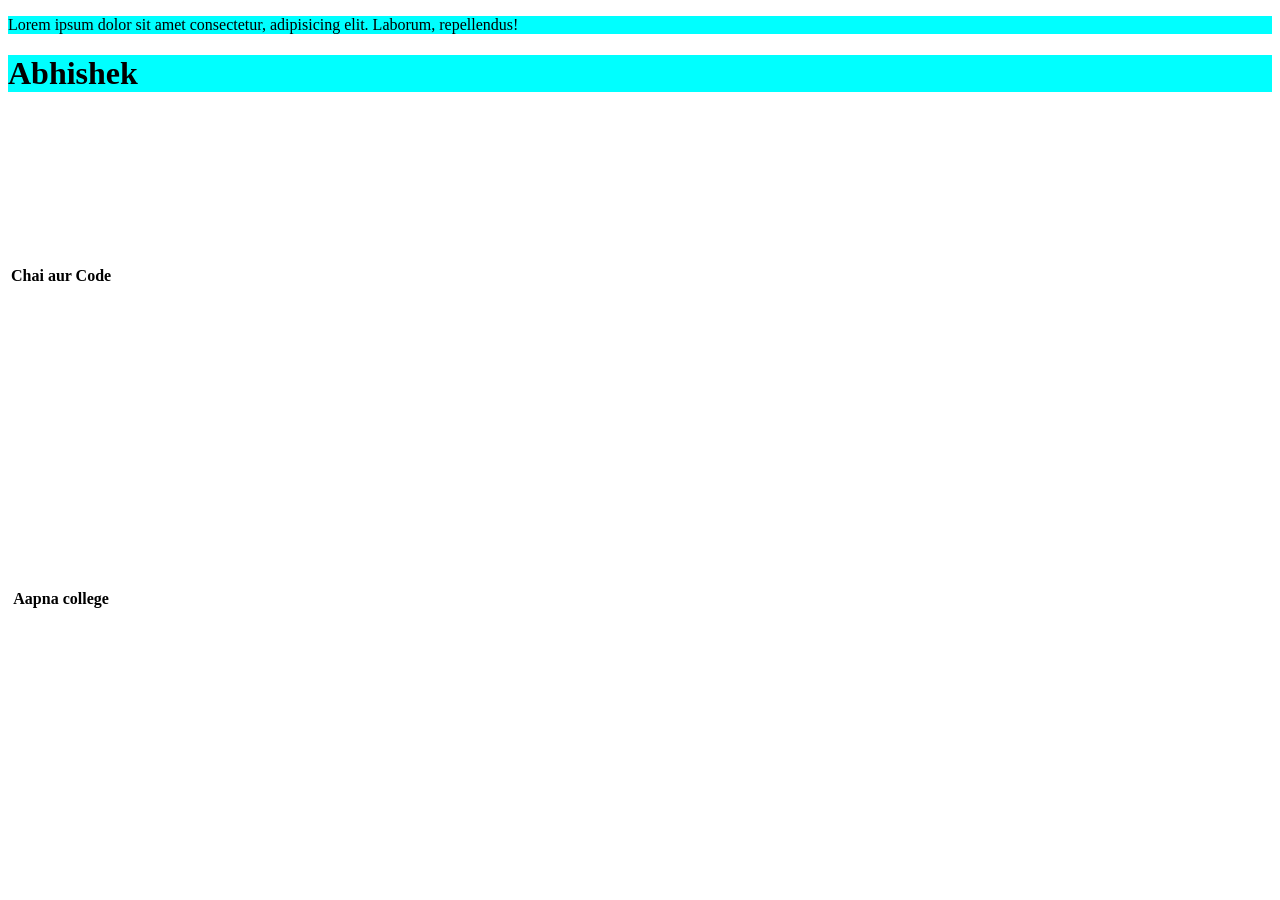
<file: class.html>
<!DOCTYPE html>
<html lang="en">
<head>
    <meta charset="UTF-8">
    <meta name="viewport" content="width=device-width, initial-scale=1.0">
    <title>Class</title>
    <style>
        .red {
            background-color: aqua; 
        }
    </style>
</head>
<body>
    <p class="red">
        Lorem ipsum dolor sit amet consectetur, adipisicing elit. Laborum, repellendus!
    </p>
    <h1 class="red">Abhishek</h1>
    
    <table>
        <tr>
            <th>Chai aur Code </th>
            <td><iframe width="560" height="315" src="https://www.youtube.com/embed/N6TBNpZLn3c?si=Spy7nVE3h2h5A_NL" title="YouTube video player" frameborder="0" allow="accelerometer; autoplay; clipboard-write; encrypted-media; gyroscope; picture-in-picture; web-share" referrerpolicy="strict-origin-when-cross-origin" allowfullscreen></iframe></td>
        </tr>
        <tr>
            <th>Aapna college</th>
            <td><iframe width="560" height="315" src="https://www.youtube.com/embed/w9319SXPOmg?si=tjdkXwJnJkZxOR9n" title="YouTube video player" frameborder="0" allow="accelerometer; autoplay; clipboard-write; encrypted-media; gyroscope; picture-in-picture; web-share" referrerpolicy="strict-origin-when-cross-origin" allowfullscreen></iframe></td>
        </tr>
    </table>
    <!-- vimeo videos -->
</body>
</html>
</file>
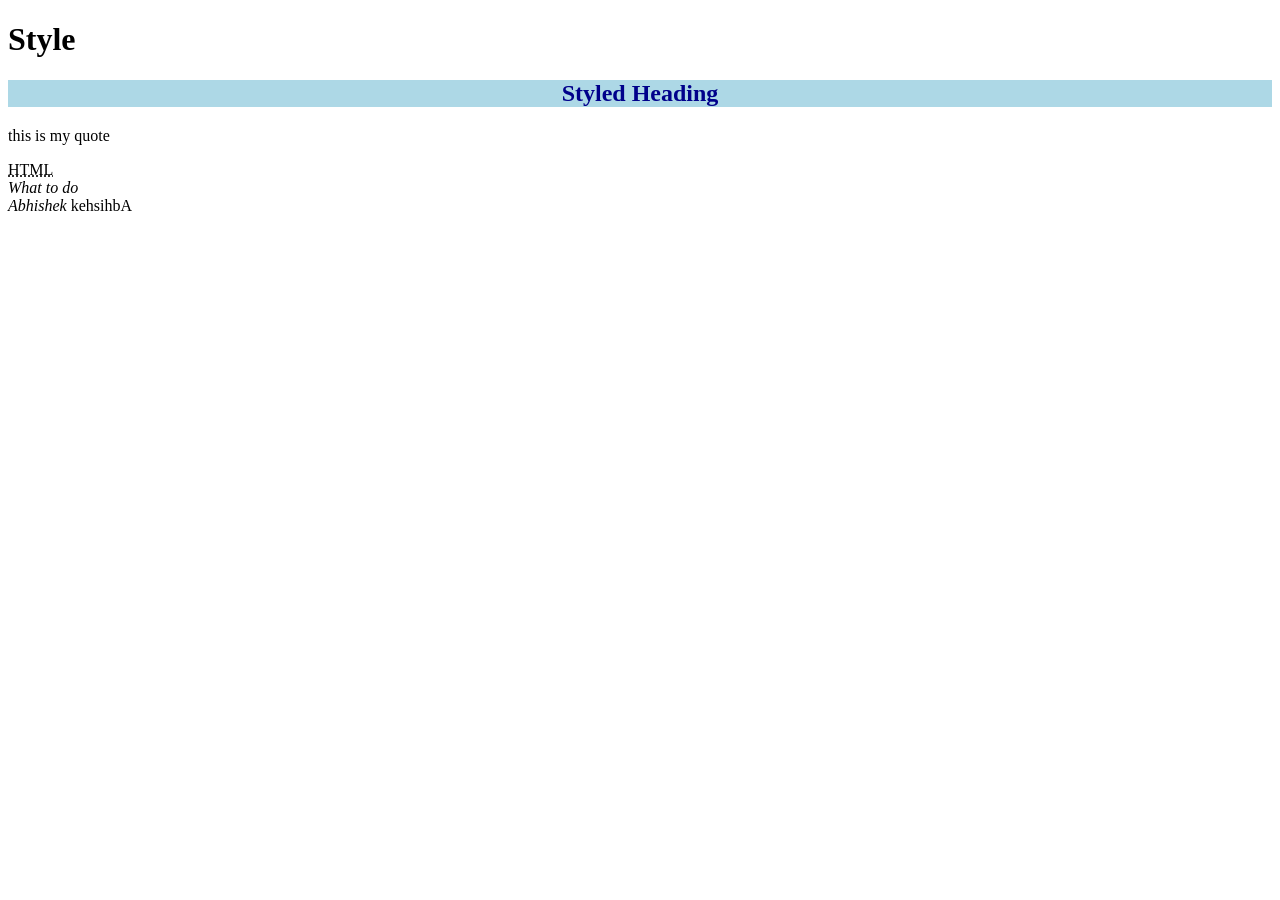
<file: colors.html>
<!DOCTYPE html>
<html lang="en">
<head>
    <meta charset="UTF-8">
    <meta name="viewport" content="width=device-width, initial-scale=1.0">
    <title>Formatting</title>
</head>
<body>

<h1>Style</h1>
<h2
style="text-align:center;background-color:lightblue;color:darkblue;">Styled Heading
</h2>
<p>
    this is my quote
</p>
<abbr title="Hyper Text Marketing Language">HTML</abbr>
<address>What to do</address>
<cite>Abhishek</cite>
<bdo dir="rtl">Abhishek</bdo>
</body>
</html>
</file>
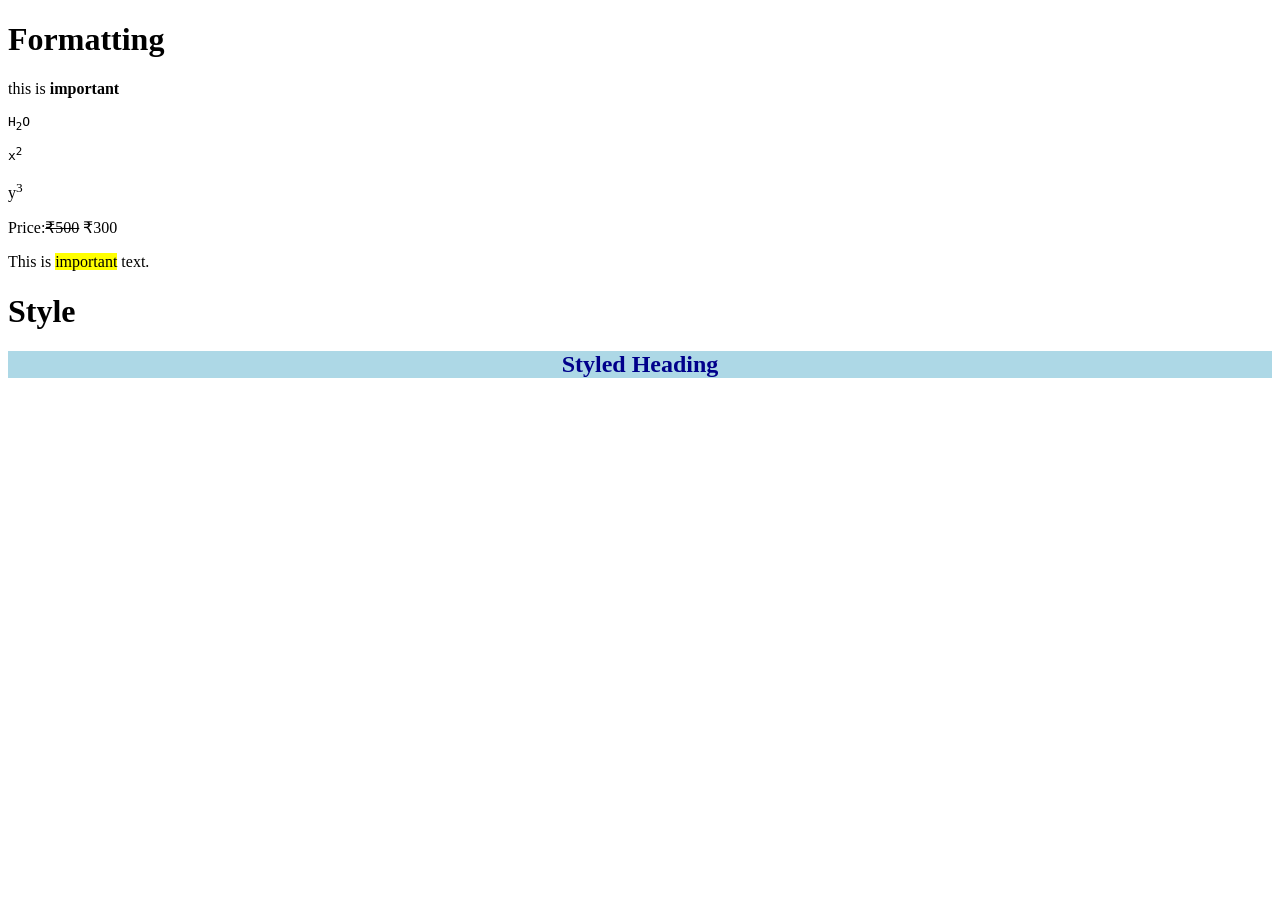
<file: formatting.html>
<!DOCTYPE html>
<html lang="en">
<head>
    <meta charset="UTF-8">
    <meta name="viewport" content="width=device-width, initial-scale=1.0">
    <title>Formatting</title>
</head>
<body>
    <h1>Formatting</h1>
<p> this is <strong>important</strong> </p>
<pre>H<sub>2</sub>O</pre> 
<pre>x<sup>2</sup></pre>
<p>y<sup>3</sup></p>
<p>Price:<del>₹500</del> ₹300</p>
<p>This is <mark>important</mark> text.</p>

<h1>Style</h1>
<h2
style="text-align:center;background-color:lightblue;color:darkblue;">Styled Heading
</h2>
</body>
</html>
</file>
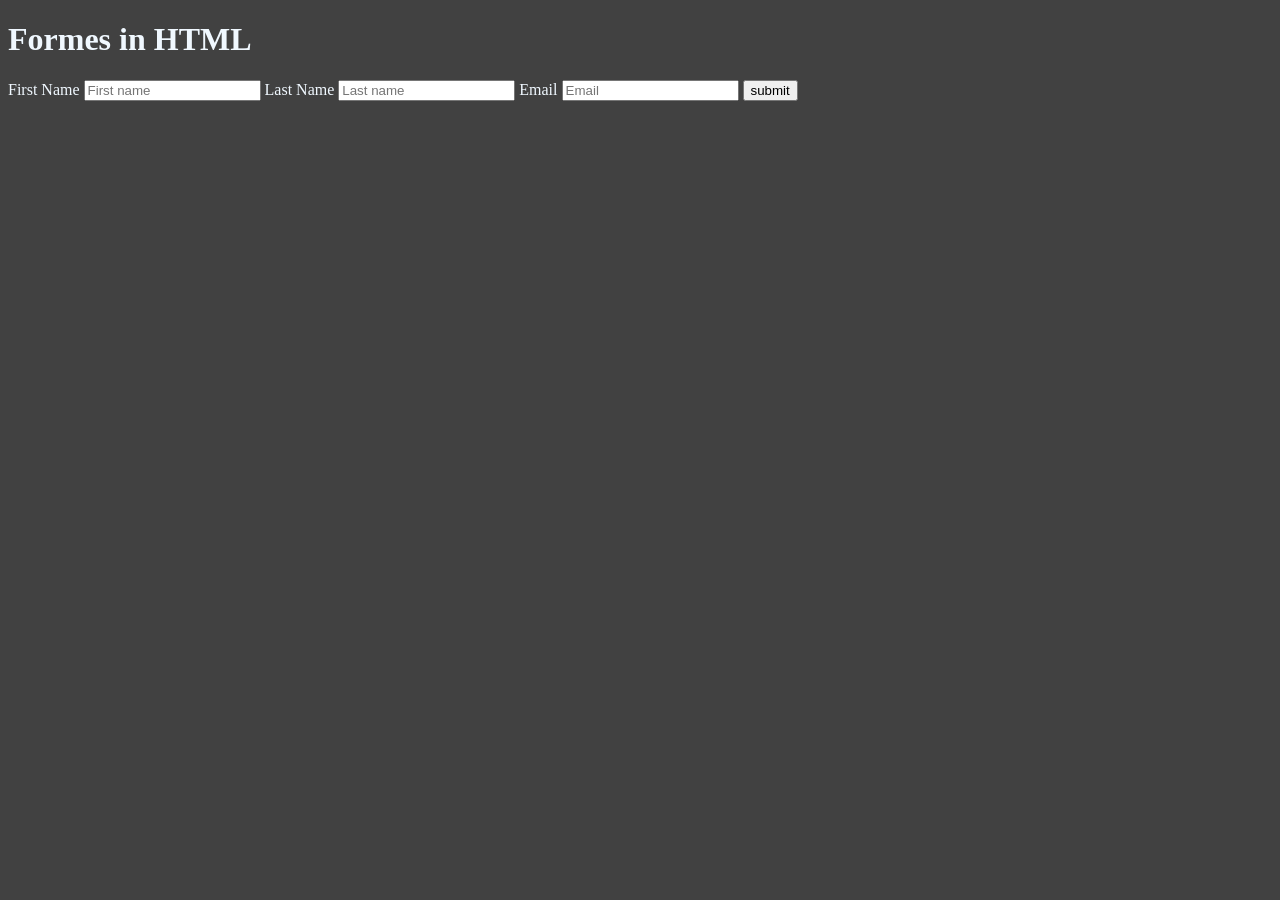
<file: formes-one.html>
<!DOCTYPE html>
<html lang="en">
<head>
    <meta charset="UTF-8">
    <meta name="viewport" content="width=device-width, initial-scale=1.0">
    <title>Formes one</title>
    <style>
        body{
            background-color: #414141;
            color:aliceblue;
        }
    </style>
</head>
<body>
    <h1>Formes in HTML</h1>
    <form action="url"method="get">
        <label for="fname">First Name</label>
        <input type="text" placeholder="First name" name="" id="fname">

        <label for="lname">Last Name</label>
        <input type="text" placeholder="Last name" name="" id="lname">

        <label for="email">Email</label>
        <input type="text" placeholder="Email" name="" id="email">
        
        <button type="submit">submit</button>
    </form>

    
</body>
</html>
</file>
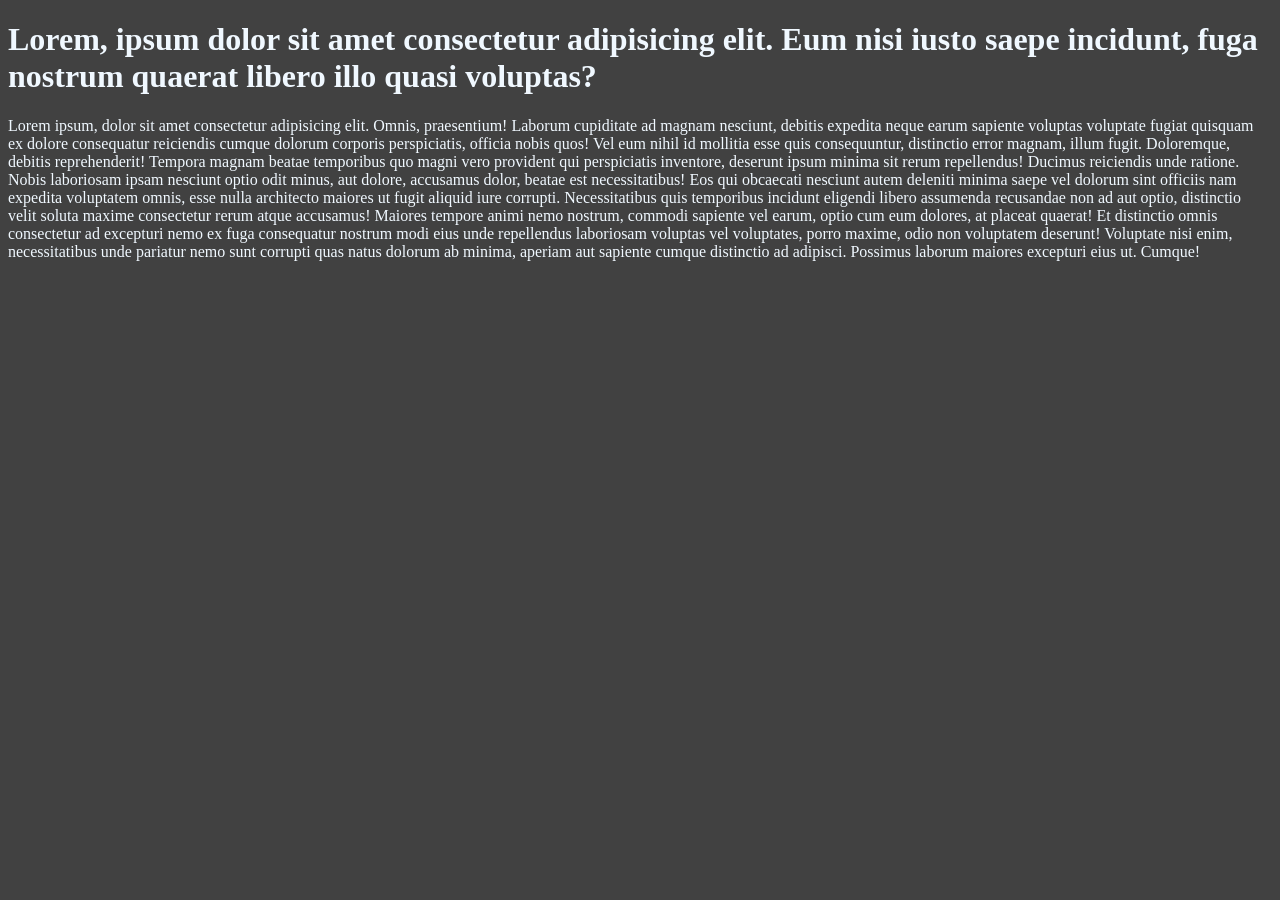
<file: head.html>
<!DOCTYPE html>
<html lang="en">
<head>
    <title>Title of the page</title>
    <!-- <style>
        body{
            background-color: #414141;
            color:aliceblue;
        } 
        
    </style> -->
    <link rel="stylesheet" href="./head.css">
    <meta charset="UTF-16">
    <meta name="keywords" content="HTML, web">
    <meta name="description" content="This is a webpage">
    <meta name="width=device-width, initial-scale=1.0">
    
</head>
<body>
    <h1>Lorem, ipsum dolor sit amet consectetur adipisicing elit. Eum nisi iusto saepe incidunt, fuga nostrum quaerat libero illo quasi voluptas?</h1>
    <p>Lorem ipsum, dolor sit amet consectetur adipisicing elit. Omnis, praesentium! Laborum cupiditate ad magnam nesciunt, debitis expedita neque earum sapiente voluptas voluptate fugiat quisquam ex dolore consequatur reiciendis cumque dolorum corporis perspiciatis, officia nobis quos! Vel eum nihil id mollitia esse quis consequuntur, distinctio error magnam, illum fugit. Doloremque, debitis reprehenderit! Tempora magnam beatae temporibus quo magni vero provident qui perspiciatis inventore, deserunt ipsum minima sit rerum repellendus! Ducimus reiciendis unde ratione. Nobis laboriosam ipsam nesciunt optio odit minus, aut dolore, accusamus dolor, beatae est necessitatibus! Eos qui obcaecati nesciunt autem deleniti minima saepe vel dolorum sint officiis nam expedita voluptatem omnis, esse nulla architecto maiores ut fugit aliquid iure corrupti. Necessitatibus quis temporibus incidunt eligendi libero assumenda recusandae non ad aut optio, distinctio velit soluta maxime consectetur rerum atque accusamus! Maiores tempore animi nemo nostrum, commodi sapiente vel earum, optio cum eum dolores, at placeat quaerat! Et distinctio omnis consectetur ad excepturi nemo ex fuga consequatur nostrum modi eius unde repellendus laboriosam voluptas vel voluptates, porro maxime, odio non voluptatem deserunt! Voluptate nisi enim, necessitatibus unde pariatur nemo sunt corrupti quas natus dolorum ab minima, aperiam aut sapiente cumque distinctio ad adipisci. Possimus laborum maiores excepturi eius ut. Cumque!</p>
</body>
</html>
</file>
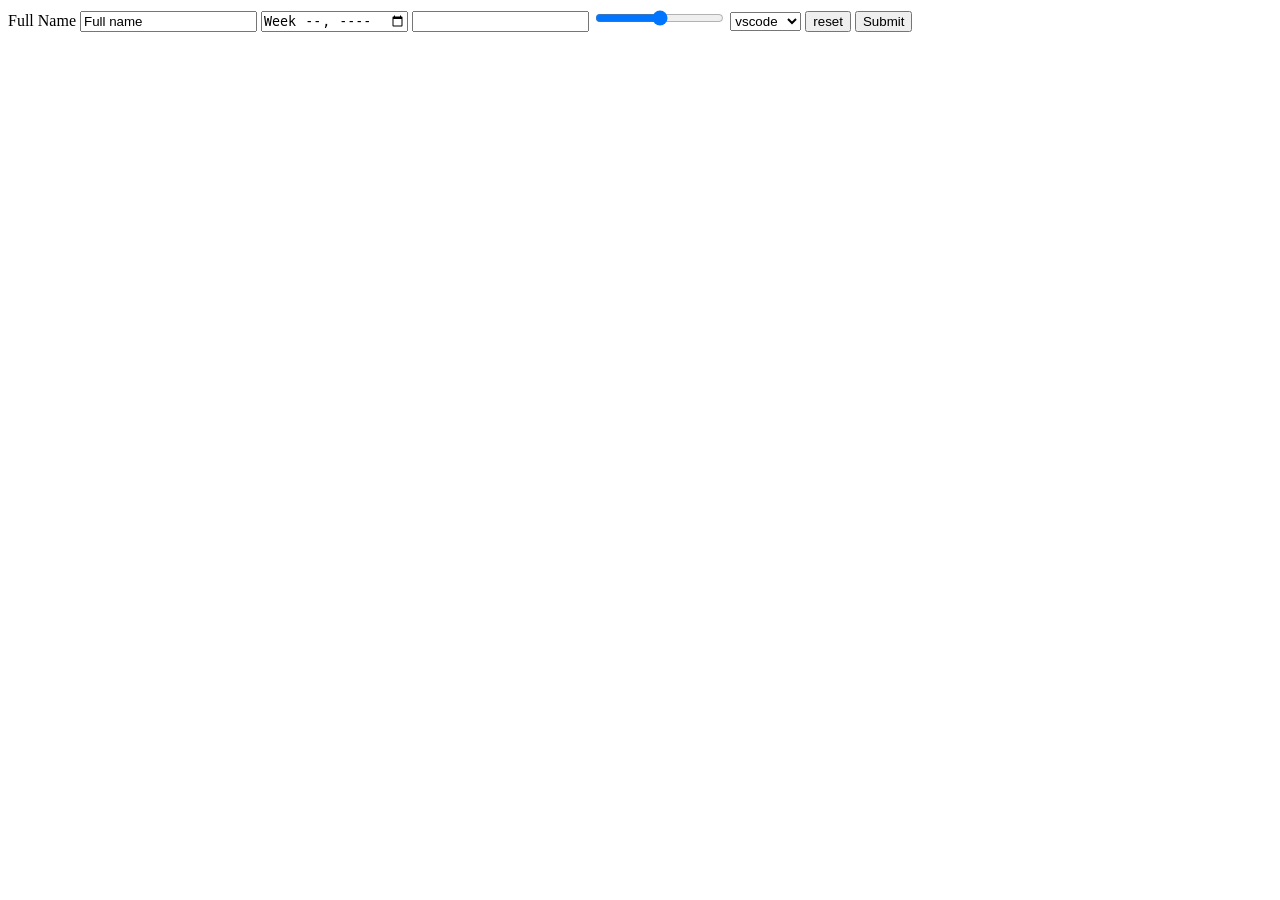
<file: input_two.html>
<!DOCTYPE html>
<html lang="en">
<head>
    <meta charset="UTF-8">
    <meta name="viewport" content="width=device-width, initial-scale=1.0">
    <title>Document</title>
</head>
<body>
    <form action="url" method="get">
    <label for="fname">Full Name</label>
    
    <input type="text" placeholder="Full name" value="Full name"  id="fname">
    <input type="week" name="week" id="week">
    <input type="password" name="password" id="">
    <input type="range" name="range" id="" min="0" max="100">   
    
    <select name="Editors" id="">
        <option value="vscode">vscode</option>
        <option value="Sublime">Sublime</option>
    </select>
    <input type="reset" value="reset">

    
    <button type="submit"> Submit</button>
    </form>
</body> 
</html>
</file>
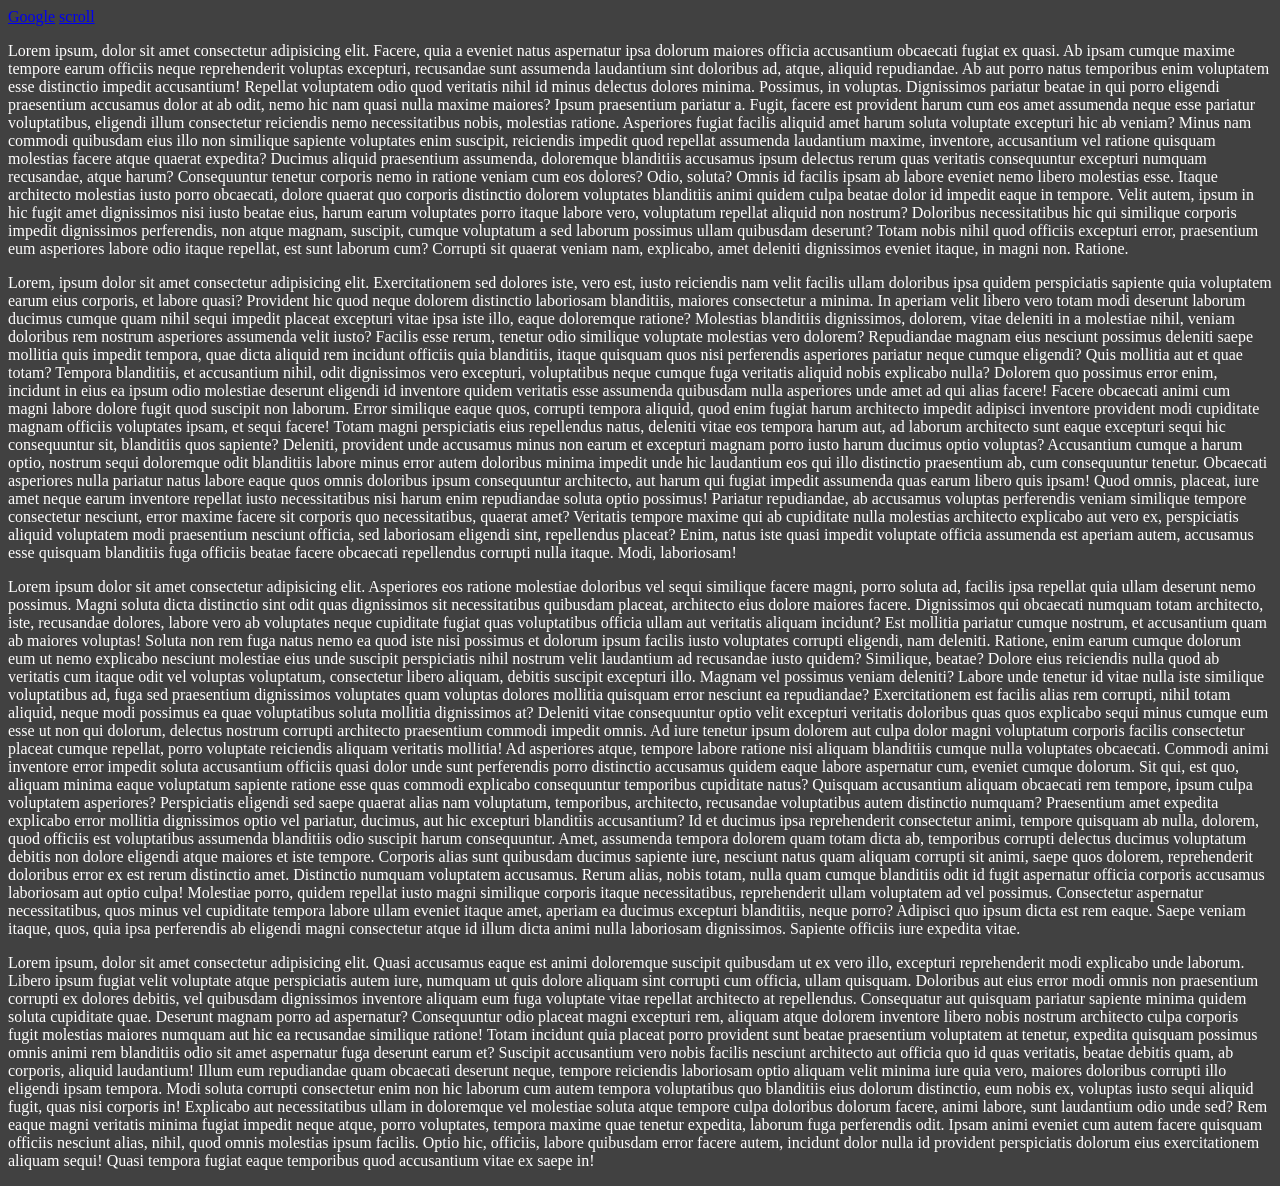
<file: linktags.html>
<!DOCTYPE html>
<html lang="en">
<head>
    <meta charset="UTF-8">
    <meta name="viewport" content="width=device-width, initial-scale=1.0">
   
    <title>link tag</title>
    <style>
        body{
            background-color: #414141;
            color: white;
        }
    </style>
</head>
<body>
    <a href="https://google.com">Google</a>
    <style>
        body{
        color: rgb(255, 254, 254);
    }
    </style>
    
    <a href="#section2">scroll</a>
    <p>
        Lorem ipsum, dolor sit amet consectetur adipisicing elit. Facere, quia a eveniet natus aspernatur ipsa dolorum maiores officia accusantium obcaecati fugiat ex quasi. Ab ipsam cumque maxime tempore earum officiis neque reprehenderit voluptas excepturi, recusandae sunt assumenda laudantium sint doloribus ad, atque, aliquid repudiandae. Ab aut porro natus temporibus enim voluptatem esse distinctio impedit accusantium! Repellat voluptatem odio quod veritatis nihil id minus delectus dolores minima. Possimus, in voluptas. Dignissimos pariatur beatae in qui porro eligendi praesentium accusamus dolor at ab odit, nemo hic nam quasi nulla maxime maiores? Ipsum praesentium pariatur a. Fugit, facere est provident harum cum eos amet assumenda neque esse pariatur voluptatibus, eligendi illum consectetur reiciendis nemo necessitatibus nobis, molestias ratione. Asperiores fugiat facilis aliquid amet harum soluta voluptate excepturi hic ab veniam? Minus nam commodi quibusdam eius illo non similique sapiente voluptates enim suscipit, reiciendis impedit quod repellat assumenda laudantium maxime, inventore, accusantium vel ratione quisquam molestias facere atque quaerat expedita? Ducimus aliquid praesentium assumenda, doloremque blanditiis accusamus ipsum delectus rerum quas veritatis consequuntur excepturi numquam recusandae, atque harum? Consequuntur tenetur corporis nemo in ratione veniam cum eos dolores? Odio, soluta? Omnis id facilis ipsam ab labore eveniet nemo libero molestias esse. Itaque architecto molestias iusto porro obcaecati, dolore quaerat quo corporis distinctio dolorem voluptates blanditiis animi quidem culpa beatae dolor id impedit eaque in tempore. Velit autem, ipsum in hic fugit amet dignissimos nisi iusto beatae eius, harum earum voluptates porro itaque labore vero, voluptatum repellat aliquid non nostrum? Doloribus necessitatibus hic qui similique corporis impedit dignissimos perferendis, non atque magnam, suscipit, cumque voluptatum a sed laborum possimus ullam quibusdam deserunt? Totam nobis nihil quod officiis excepturi error, praesentium eum asperiores labore odio itaque repellat, est sunt laborum cum? Corrupti sit quaerat veniam nam, explicabo, amet deleniti dignissimos eveniet itaque, in magni non. Ratione.
    </p>

    <p>
        Lorem, ipsum dolor sit amet consectetur adipisicing elit. Exercitationem sed dolores iste, vero est, iusto reiciendis nam velit facilis ullam doloribus ipsa quidem perspiciatis sapiente quia voluptatem earum eius corporis, et labore quasi? Provident hic quod neque dolorem distinctio laboriosam blanditiis, maiores consectetur a minima. In aperiam velit libero vero totam modi deserunt laborum ducimus cumque quam nihil sequi impedit placeat excepturi vitae ipsa iste illo, eaque doloremque ratione? Molestias blanditiis dignissimos, dolorem, vitae deleniti in a molestiae nihil, veniam doloribus rem nostrum asperiores assumenda velit iusto? Facilis esse rerum, tenetur odio similique voluptate molestias vero dolorem? Repudiandae magnam eius nesciunt possimus deleniti saepe mollitia quis impedit tempora, quae dicta aliquid rem incidunt officiis quia blanditiis, itaque quisquam quos nisi perferendis asperiores pariatur neque cumque eligendi? Quis mollitia aut et quae totam? Tempora blanditiis, et accusantium nihil, odit dignissimos vero excepturi, voluptatibus neque cumque fuga veritatis aliquid nobis explicabo nulla? Dolorem quo possimus error enim, incidunt in eius ea ipsum odio molestiae deserunt eligendi id inventore quidem veritatis esse assumenda quibusdam nulla asperiores unde amet ad qui alias facere! Facere obcaecati animi cum magni labore dolore fugit quod suscipit non laborum. Error similique eaque quos, corrupti tempora aliquid, quod enim fugiat harum architecto impedit adipisci inventore provident modi cupiditate magnam officiis voluptates ipsam, et sequi facere! Totam magni perspiciatis eius repellendus natus, deleniti vitae eos tempora harum aut, ad laborum architecto sunt eaque excepturi sequi hic consequuntur sit, blanditiis quos sapiente? Deleniti, provident unde accusamus minus non earum et excepturi magnam porro iusto harum ducimus optio voluptas? Accusantium cumque a harum optio, nostrum sequi doloremque odit blanditiis labore minus error autem doloribus minima impedit unde hic laudantium eos qui illo distinctio praesentium ab, cum consequuntur tenetur. Obcaecati asperiores nulla pariatur natus labore eaque quos omnis doloribus ipsum consequuntur architecto, aut harum qui fugiat impedit assumenda quas earum libero quis ipsam! Quod omnis, placeat, iure amet neque earum inventore repellat iusto necessitatibus nisi harum enim repudiandae soluta optio possimus! Pariatur repudiandae, ab accusamus voluptas perferendis veniam similique tempore consectetur nesciunt, error maxime facere sit corporis quo necessitatibus, quaerat amet? Veritatis tempore maxime qui ab cupiditate nulla molestias architecto explicabo aut vero ex, perspiciatis aliquid voluptatem modi praesentium nesciunt officia, sed laboriosam eligendi sint, repellendus placeat? Enim, natus iste quasi impedit voluptate officia assumenda est aperiam autem, accusamus esse quisquam blanditiis fuga officiis beatae facere obcaecati repellendus corrupti nulla itaque. Modi, laboriosam!
    </p>
    <p id="section2">
        Lorem ipsum dolor sit amet consectetur adipisicing elit. Asperiores eos ratione molestiae doloribus vel sequi similique facere magni, porro soluta ad, facilis ipsa repellat quia ullam deserunt nemo possimus. Magni soluta dicta distinctio sint odit quas dignissimos sit necessitatibus quibusdam placeat, architecto eius dolore maiores facere. Dignissimos qui obcaecati numquam totam architecto, iste, recusandae dolores, labore vero ab voluptates neque cupiditate fugiat quas voluptatibus officia ullam aut veritatis aliquam incidunt? Est mollitia pariatur cumque nostrum, et accusantium quam ab maiores voluptas! Soluta non rem fuga natus nemo ea quod iste nisi possimus et dolorum ipsum facilis iusto voluptates corrupti eligendi, nam deleniti. Ratione, enim earum cumque dolorum eum ut nemo explicabo nesciunt molestiae eius unde suscipit perspiciatis nihil nostrum velit laudantium ad recusandae iusto quidem? Similique, beatae? Dolore eius reiciendis nulla quod ab veritatis cum itaque odit vel voluptas voluptatum, consectetur libero aliquam, debitis suscipit excepturi illo. Magnam vel possimus veniam deleniti? Labore unde tenetur id vitae nulla iste similique voluptatibus ad, fuga sed praesentium dignissimos voluptates quam voluptas dolores mollitia quisquam error nesciunt ea repudiandae? Exercitationem est facilis alias rem corrupti, nihil totam aliquid, neque modi possimus ea quae voluptatibus soluta mollitia dignissimos at? Deleniti vitae consequuntur optio velit excepturi veritatis doloribus quas quos explicabo sequi minus cumque eum esse ut non qui dolorum, delectus nostrum corrupti architecto praesentium commodi impedit omnis. Ad iure tenetur ipsum dolorem aut culpa dolor magni voluptatum corporis facilis consectetur placeat cumque repellat, porro voluptate reiciendis aliquam veritatis mollitia! Ad asperiores atque, tempore labore ratione nisi aliquam blanditiis cumque nulla voluptates obcaecati. Commodi animi inventore error impedit soluta accusantium officiis quasi dolor unde sunt perferendis porro distinctio accusamus quidem eaque labore aspernatur cum, eveniet cumque dolorum. Sit qui, est quo, aliquam minima eaque voluptatum sapiente ratione esse quas commodi explicabo consequuntur temporibus cupiditate natus? Quisquam accusantium aliquam obcaecati rem tempore, ipsum culpa voluptatem asperiores? Perspiciatis eligendi sed saepe quaerat alias nam voluptatum, temporibus, architecto, recusandae voluptatibus autem distinctio numquam? Praesentium amet expedita explicabo error mollitia dignissimos optio vel pariatur, ducimus, aut hic excepturi blanditiis accusantium? Id et ducimus ipsa reprehenderit consectetur animi, tempore quisquam ab nulla, dolorem, quod officiis est voluptatibus assumenda blanditiis odio suscipit harum consequuntur. Amet, assumenda tempora dolorem quam totam dicta ab, temporibus corrupti delectus ducimus voluptatum debitis non dolore eligendi atque maiores et iste tempore. Corporis alias sunt quibusdam ducimus sapiente iure, nesciunt natus quam aliquam corrupti sit animi, saepe quos dolorem, reprehenderit doloribus error ex est rerum distinctio amet. Distinctio numquam voluptatem accusamus. Rerum alias, nobis totam, nulla quam cumque blanditiis odit id fugit aspernatur officia corporis accusamus laboriosam aut optio culpa! Molestiae porro, quidem repellat iusto magni similique corporis itaque necessitatibus, reprehenderit ullam voluptatem ad vel possimus. Consectetur aspernatur necessitatibus, quos minus vel cupiditate tempora labore ullam eveniet itaque amet, aperiam ea ducimus excepturi blanditiis, neque porro? Adipisci quo ipsum dicta est rem eaque. Saepe veniam itaque, quos, quia ipsa perferendis ab eligendi magni consectetur atque id illum dicta animi nulla laboriosam dignissimos. Sapiente officiis iure expedita vitae.
    </p>
    <p>
        Lorem ipsum, dolor sit amet consectetur adipisicing elit. Quasi accusamus eaque est animi doloremque suscipit quibusdam ut ex vero illo, excepturi reprehenderit modi explicabo unde laborum. Libero ipsum fugiat velit voluptate atque perspiciatis autem iure, numquam ut quis dolore aliquam sint corrupti cum officia, ullam quisquam. Doloribus aut eius error modi omnis non praesentium corrupti ex dolores debitis, vel quibusdam dignissimos inventore aliquam eum fuga voluptate vitae repellat architecto at repellendus. Consequatur aut quisquam pariatur sapiente minima quidem soluta cupiditate quae. Deserunt magnam porro ad aspernatur? Consequuntur odio placeat magni excepturi rem, aliquam atque dolorem inventore libero nobis nostrum architecto culpa corporis fugit molestias maiores numquam aut hic ea recusandae similique ratione! Totam incidunt quia placeat porro provident sunt beatae praesentium voluptatem at tenetur, expedita quisquam possimus omnis animi rem blanditiis odio sit amet aspernatur fuga deserunt earum et? Suscipit accusantium vero nobis facilis nesciunt architecto aut officia quo id quas veritatis, beatae debitis quam, ab corporis, aliquid laudantium! Illum eum repudiandae quam obcaecati deserunt neque, tempore reiciendis laboriosam optio aliquam velit minima iure quia vero, maiores doloribus corrupti illo eligendi ipsam tempora. Modi soluta corrupti consectetur enim non hic laborum cum autem tempora voluptatibus quo blanditiis eius dolorum distinctio, eum nobis ex, voluptas iusto sequi aliquid fugit, quas nisi corporis in! Explicabo aut necessitatibus ullam in doloremque vel molestiae soluta atque tempore culpa doloribus dolorum facere, animi labore, sunt laudantium odio unde sed? Rem eaque magni veritatis minima fugiat impedit neque atque, porro voluptates, tempora maxime quae tenetur expedita, laborum fuga perferendis odit. Ipsam animi eveniet cum autem facere quisquam officiis nesciunt alias, nihil, quod omnis molestias ipsum facilis. Optio hic, officiis, labore quibusdam error facere autem, incidunt dolor nulla id provident perspiciatis dolorum eius exercitationem aliquam sequi! Quasi tempora fugiat eaque temporibus quod accusantium vitae ex saepe in!
    </p>
</body>
</html>
</file>
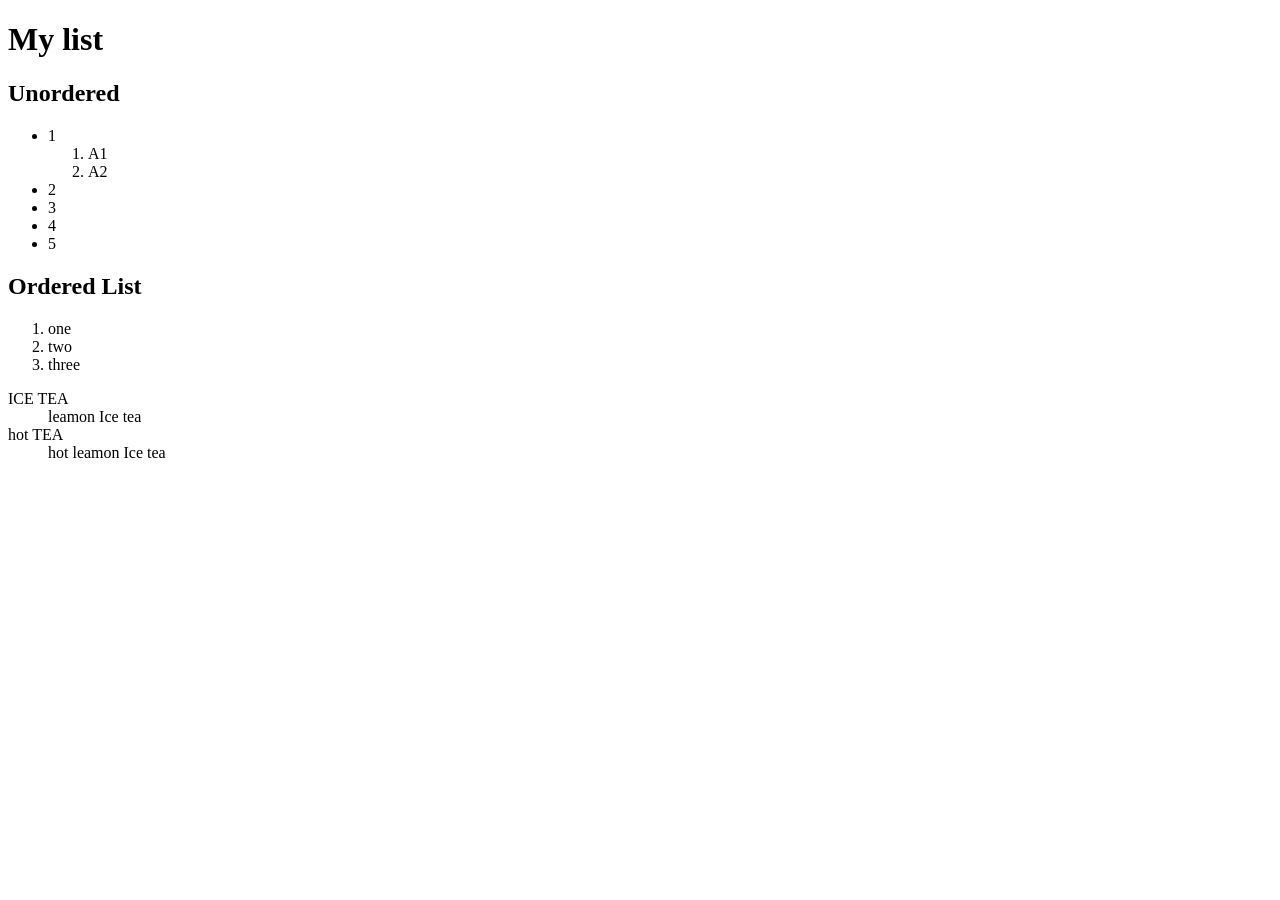
<file: list.html>
<!DOCTYPE html>
<html lang="en">
<head>
    <meta charset="UTF-8">
    <meta name="viewport" content="width=device-width, initial-scale=1.0">
    <title>List</title>
</head>
<body>
    <h1>My list</h1>
    <h2>Unordered</h2>
    <ul>
        <li>1</li>
        <ol>
            <li>A1</li>
            <li>A2</li>
        </ol>
        <li>2</li>
        <li>3</li>
        <li>4</li>
        <li>5</li>
    </ul>
    <h2>Ordered List</h2>
    <ol>
        <li>one</li>
        <li>two</li>
        <li>three</li>
    </ol>
    <dl>
        <dt>ICE TEA</dt>
        <dd>leamon Ice tea</dd>
        <dt>hot TEA</dt>
        <dd> hot  leamon Ice tea</dd>
    </dl>
</body>
</html>
</file>
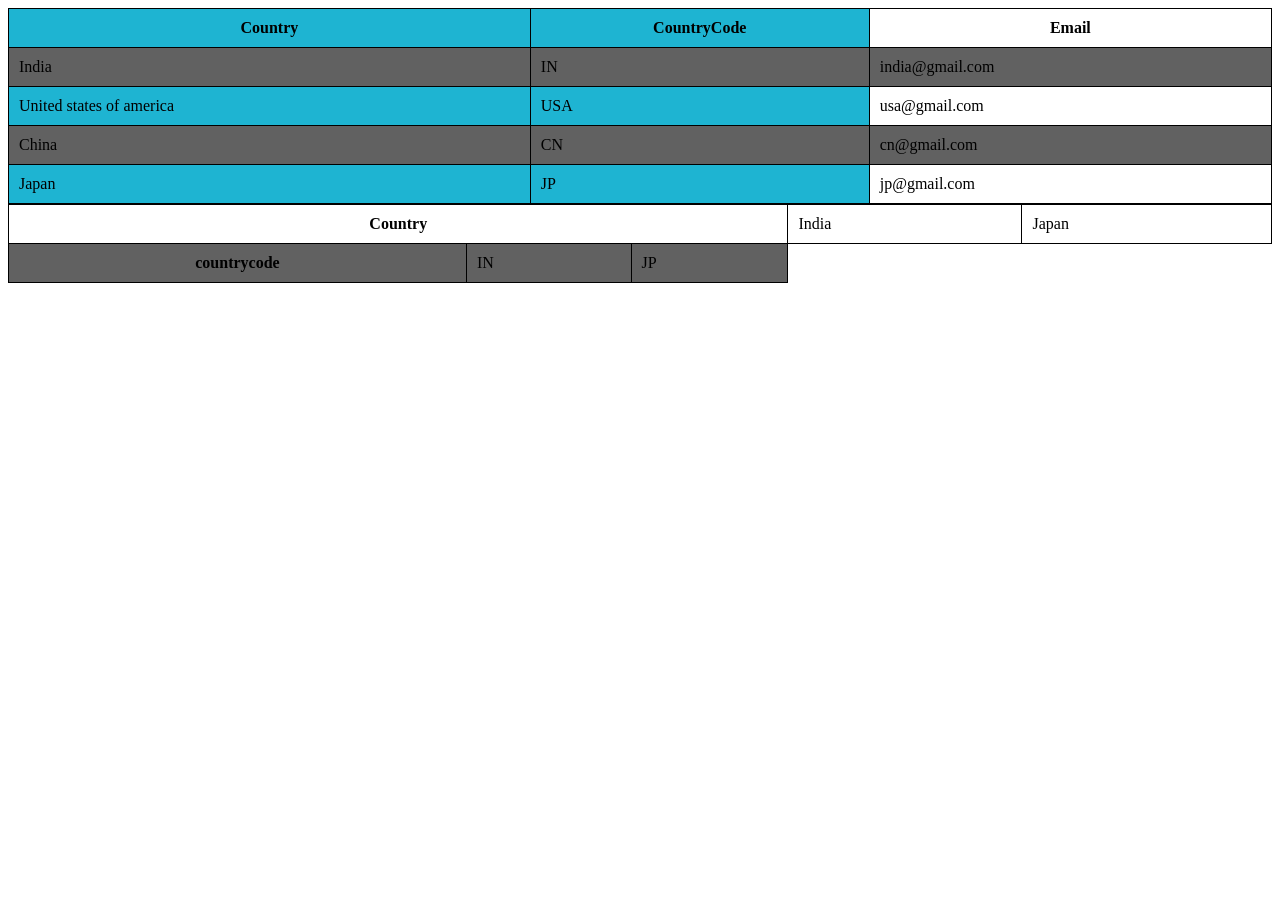
<file: tables.html>
<!DOCTYPE html>
<html lang="en">
<head>
    <meta charset="UTF-8">
    <meta name="viewport" content="width=device-width, initial-scale=1.0">
    <title>Tables</title>
    <style>
        table{
            width:100%;
            border-collapse: collapse;
            
        }
        td,th{
            border: 1px solid black;
            padding:10px;
        }
        tr:nth-child(even){
            background-color: #616161;
        }
    </style> 
</head>
<body>
    <table style="width:100;">
        <colgroup>  
            <col span="2" style="background-color: rgb(30, 180, 210);"/>
        </colgroup>
        <tr>
            <th>Country</th>
            <th>CountryCode</th>
            <th>Email</th>
        </tr>
        <tr>
            <td>India</td>
            <td>IN</INp></td>
            <td>india@gmail.com</td>
        </tr>
        <tr>
            <td>United states of america</td>
            <td>USA</INp></td>
            <td>usa@gmail.com</td>
        </tr>
        <tr>
            <td>China</td>
            <td>CN</INp></td>
            <td>cn@gmail.com</td>
        </tr>
        <tr>
            <td>Japan</td>
            <td>JP</INp></td>
            <td>jp@gmail.com</td>
        </tr>
<table>
        <tr>
            <th colspan="3">Country</th>
            <td>India</td>
            <td>Japan</td>
        </tr>
        <tr>
            <th>countrycode</th>
            <td>IN</td>
            <td>JP</td>
        </tr>
    </table>
</body>
</html>
</file>
<file: head.css>
body{
            background-color: #414141;
            color:aliceblue;
    }
</file>
